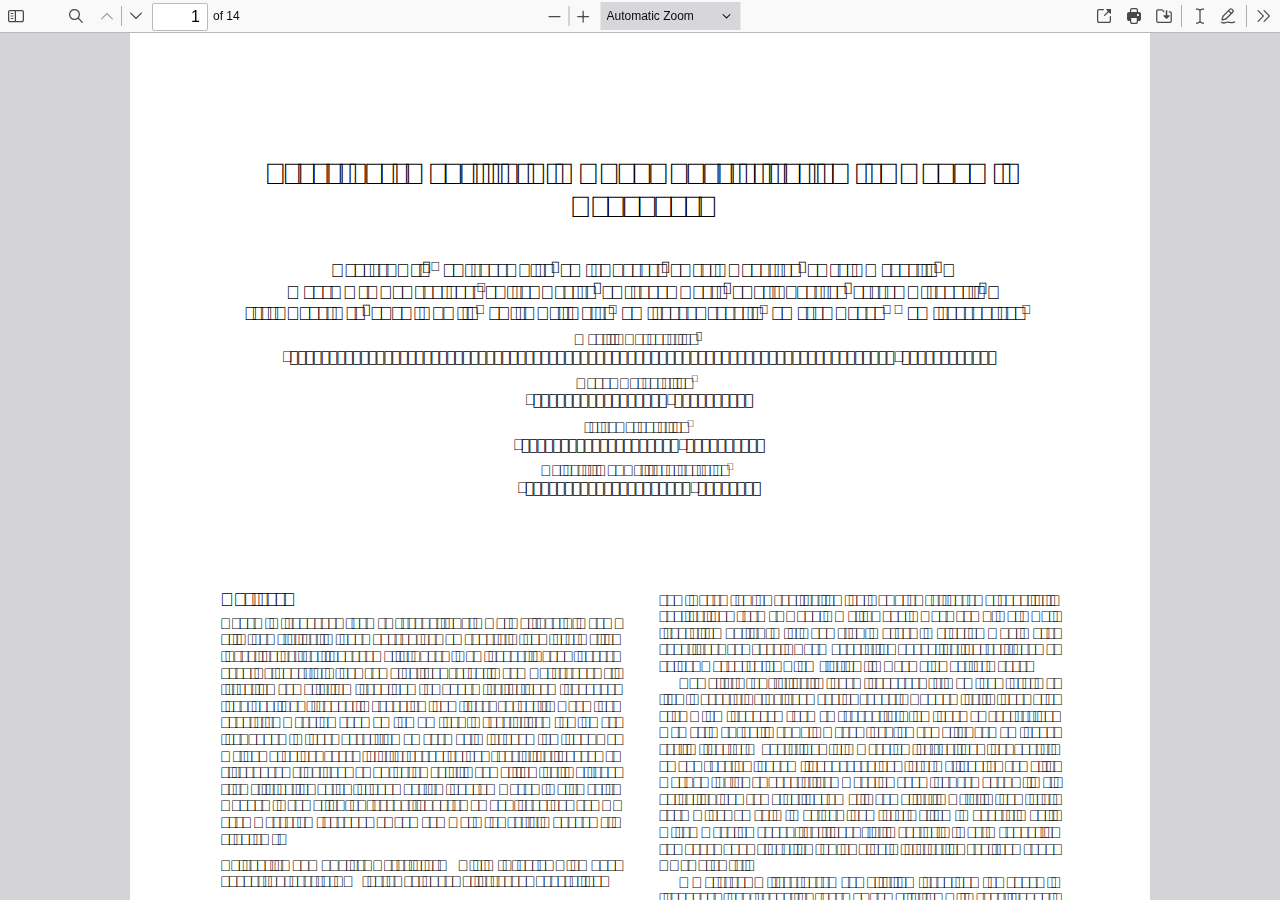
<file: js/pdfjs-3.5.141/web/viewer.html>
<!DOCTYPE html>
<!--
Copyright 2012 Mozilla Foundation

Licensed under the Apache License, Version 2.0 (the "License");
you may not use this file except in compliance with the License.
You may obtain a copy of the License at

    http://www.apache.org/licenses/LICENSE-2.0

Unless required by applicable law or agreed to in writing, software
distributed under the License is distributed on an "AS IS" BASIS,
WITHOUT WARRANTIES OR CONDITIONS OF ANY KIND, either express or implied.
See the License for the specific language governing permissions and
limitations under the License.

Adobe CMap resources are covered by their own copyright but the same license:

    Copyright 1990-2015 Adobe Systems Incorporated.

See https://github.com/adobe-type-tools/cmap-resources
-->
<html dir="ltr" mozdisallowselectionprint>
  <head>
    <meta charset="utf-8">
    <meta name="viewport" content="width=device-width, initial-scale=1, maximum-scale=1">
    <meta name="google" content="notranslate">
    <title>PDF.js viewer</title>

<!-- This snippet is used in production (included from viewer.html) -->
<link rel="resource" type="application/l10n" href="locale/locale.properties">
<script src="../build/pdf.js"></script>

    <link rel="stylesheet" href="viewer.css">

  <script src="viewer.js"></script>
  </head>

  <body tabindex="1">
    <div id="outerContainer">

      <div id="sidebarContainer">
        <div id="toolbarSidebar">
          <div id="toolbarSidebarLeft">
            <div id="sidebarViewButtons" class="splitToolbarButton toggled" role="radiogroup">
              <button id="viewThumbnail" class="toolbarButton toggled" title="Show Thumbnails" tabindex="2" data-l10n-id="thumbs" role="radio" aria-checked="true" aria-controls="thumbnailView">
                 <span data-l10n-id="thumbs_label">Thumbnails</span>
              </button>
              <button id="viewOutline" class="toolbarButton" title="Show Document Outline (double-click to expand/collapse all items)" tabindex="3" data-l10n-id="document_outline" role="radio" aria-checked="false" aria-controls="outlineView">
                 <span data-l10n-id="document_outline_label">Document Outline</span>
              </button>
              <button id="viewAttachments" class="toolbarButton" title="Show Attachments" tabindex="4" data-l10n-id="attachments" role="radio" aria-checked="false" aria-controls="attachmentsView">
                 <span data-l10n-id="attachments_label">Attachments</span>
              </button>
              <button id="viewLayers" class="toolbarButton" title="Show Layers (double-click to reset all layers to the default state)" tabindex="5" data-l10n-id="layers" role="radio" aria-checked="false" aria-controls="layersView">
                 <span data-l10n-id="layers_label">Layers</span>
              </button>
            </div>
          </div>

          <div id="toolbarSidebarRight">
            <div id="outlineOptionsContainer" class="hidden">
              <div class="verticalToolbarSeparator"></div>

              <button id="currentOutlineItem" class="toolbarButton" disabled="disabled" title="Find Current Outline Item" tabindex="6" data-l10n-id="current_outline_item">
                <span data-l10n-id="current_outline_item_label">Current Outline Item</span>
              </button>
            </div>
          </div>
        </div>
        <div id="sidebarContent">
          <div id="thumbnailView">
          </div>
          <div id="outlineView" class="hidden">
          </div>
          <div id="attachmentsView" class="hidden">
          </div>
          <div id="layersView" class="hidden">
          </div>
        </div>
        <div id="sidebarResizer"></div>
      </div>  <!-- sidebarContainer -->

      <div id="mainContainer">
        <div class="findbar hidden doorHanger" id="findbar">
          <div id="findbarInputContainer">
            <input id="findInput" class="toolbarField" title="Find" placeholder="Find in document…" tabindex="91" data-l10n-id="find_input" aria-invalid="false">
            <div class="splitToolbarButton">
              <button id="findPrevious" class="toolbarButton" title="Find the previous occurrence of the phrase" tabindex="92" data-l10n-id="find_previous">
                <span data-l10n-id="find_previous_label">Previous</span>
              </button>
              <div class="splitToolbarButtonSeparator"></div>
              <button id="findNext" class="toolbarButton" title="Find the next occurrence of the phrase" tabindex="93" data-l10n-id="find_next">
                <span data-l10n-id="find_next_label">Next</span>
              </button>
            </div>
          </div>

          <div id="findbarOptionsOneContainer">
            <input type="checkbox" id="findHighlightAll" class="toolbarField" tabindex="94">
            <label for="findHighlightAll" class="toolbarLabel" data-l10n-id="find_highlight">Highlight All</label>
            <input type="checkbox" id="findMatchCase" class="toolbarField" tabindex="95">
            <label for="findMatchCase" class="toolbarLabel" data-l10n-id="find_match_case_label">Match Case</label>
          </div>
          <div id="findbarOptionsTwoContainer">
            <input type="checkbox" id="findMatchDiacritics" class="toolbarField" tabindex="96">
            <label for="findMatchDiacritics" class="toolbarLabel" data-l10n-id="find_match_diacritics_label">Match Diacritics</label>
            <input type="checkbox" id="findEntireWord" class="toolbarField" tabindex="97">
            <label for="findEntireWord" class="toolbarLabel" data-l10n-id="find_entire_word_label">Whole Words</label>
          </div>

          <div id="findbarMessageContainer" aria-live="polite">
            <span id="findResultsCount" class="toolbarLabel"></span>
            <span id="findMsg" class="toolbarLabel"></span>
          </div>
        </div>  <!-- findbar -->

        <div class="editorParamsToolbar hidden doorHangerRight" id="editorFreeTextParamsToolbar">
          <div class="editorParamsToolbarContainer">
            <div class="editorParamsSetter">
              <label for="editorFreeTextColor" class="editorParamsLabel" data-l10n-id="editor_free_text_color">Color</label>
              <input type="color" id="editorFreeTextColor" class="editorParamsColor" tabindex="100">
            </div>
            <div class="editorParamsSetter">
              <label for="editorFreeTextFontSize" class="editorParamsLabel" data-l10n-id="editor_free_text_size">Size</label>
              <input type="range" id="editorFreeTextFontSize" class="editorParamsSlider" value="10" min="5" max="100" step="1" tabindex="101">
            </div>
          </div>
        </div>

        <div class="editorParamsToolbar hidden doorHangerRight" id="editorInkParamsToolbar">
          <div class="editorParamsToolbarContainer">
            <div class="editorParamsSetter">
              <label for="editorInkColor" class="editorParamsLabel" data-l10n-id="editor_ink_color">Color</label>
              <input type="color" id="editorInkColor" class="editorParamsColor" tabindex="102">
            </div>
            <div class="editorParamsSetter">
              <label for="editorInkThickness" class="editorParamsLabel" data-l10n-id="editor_ink_thickness">Thickness</label>
              <input type="range" id="editorInkThickness" class="editorParamsSlider" value="1" min="1" max="20" step="1" tabindex="103">
            </div>
            <div class="editorParamsSetter">
              <label for="editorInkOpacity" class="editorParamsLabel" data-l10n-id="editor_ink_opacity">Opacity</label>
              <input type="range" id="editorInkOpacity" class="editorParamsSlider" value="100" min="1" max="100" step="1" tabindex="104">
            </div>
          </div>
        </div>

        <div id="secondaryToolbar" class="secondaryToolbar hidden doorHangerRight">
          <div id="secondaryToolbarButtonContainer">
            <button id="secondaryOpenFile" class="secondaryToolbarButton visibleLargeView" title="Open File" tabindex="51" data-l10n-id="open_file">
              <span data-l10n-id="open_file_label">Open</span>
            </button>

            <button id="secondaryPrint" class="secondaryToolbarButton visibleMediumView" title="Print" tabindex="52" data-l10n-id="print">
              <span data-l10n-id="print_label">Print</span>
            </button>

            <button id="secondaryDownload" class="secondaryToolbarButton visibleMediumView" title="Save" tabindex="53" data-l10n-id="save">
              <span data-l10n-id="save_label">Save</span>
            </button>

            <div class="horizontalToolbarSeparator visibleLargeView"></div>

            <button id="presentationMode" class="secondaryToolbarButton" title="Switch to Presentation Mode" tabindex="54" data-l10n-id="presentation_mode">
              <span data-l10n-id="presentation_mode_label">Presentation Mode</span>
            </button>

            <a href="#" id="viewBookmark" class="secondaryToolbarButton" title="Current Page (View URL from Current Page)" tabindex="55" data-l10n-id="bookmark1">
              <span data-l10n-id="bookmark1_label">Current Page</span>
            </a>

            <div id="viewBookmarkSeparator" class="horizontalToolbarSeparator"></div>

            <button id="firstPage" class="secondaryToolbarButton" title="Go to First Page" tabindex="56" data-l10n-id="first_page">
              <span data-l10n-id="first_page_label">Go to First Page</span>
            </button>
            <button id="lastPage" class="secondaryToolbarButton" title="Go to Last Page" tabindex="57" data-l10n-id="last_page">
              <span data-l10n-id="last_page_label">Go to Last Page</span>
            </button>

            <div class="horizontalToolbarSeparator"></div>

            <button id="pageRotateCw" class="secondaryToolbarButton" title="Rotate Clockwise" tabindex="58" data-l10n-id="page_rotate_cw">
              <span data-l10n-id="page_rotate_cw_label">Rotate Clockwise</span>
            </button>
            <button id="pageRotateCcw" class="secondaryToolbarButton" title="Rotate Counterclockwise" tabindex="59" data-l10n-id="page_rotate_ccw">
              <span data-l10n-id="page_rotate_ccw_label">Rotate Counterclockwise</span>
            </button>

            <div class="horizontalToolbarSeparator"></div>

            <div id="cursorToolButtons" role="radiogroup">
              <button id="cursorSelectTool" class="secondaryToolbarButton toggled" title="Enable Text Selection Tool" tabindex="60" data-l10n-id="cursor_text_select_tool" role="radio" aria-checked="true">
                <span data-l10n-id="cursor_text_select_tool_label">Text Selection Tool</span>
              </button>
              <button id="cursorHandTool" class="secondaryToolbarButton" title="Enable Hand Tool" tabindex="61" data-l10n-id="cursor_hand_tool" role="radio" aria-checked="false">
                <span data-l10n-id="cursor_hand_tool_label">Hand Tool</span>
              </button>
            </div>

            <div class="horizontalToolbarSeparator"></div>

            <div id="scrollModeButtons" role="radiogroup">
              <button id="scrollPage" class="secondaryToolbarButton" title="Use Page Scrolling" tabindex="62" data-l10n-id="scroll_page" role="radio" aria-checked="false">
                <span data-l10n-id="scroll_page_label">Page Scrolling</span>
              </button>
              <button id="scrollVertical" class="secondaryToolbarButton toggled" title="Use Vertical Scrolling" tabindex="63" data-l10n-id="scroll_vertical" role="radio" aria-checked="true">
                <span data-l10n-id="scroll_vertical_label" >Vertical Scrolling</span>
              </button>
              <button id="scrollHorizontal" class="secondaryToolbarButton" title="Use Horizontal Scrolling" tabindex="64" data-l10n-id="scroll_horizontal" role="radio" aria-checked="false">
                <span data-l10n-id="scroll_horizontal_label">Horizontal Scrolling</span>
              </button>
              <button id="scrollWrapped" class="secondaryToolbarButton" title="Use Wrapped Scrolling" tabindex="65" data-l10n-id="scroll_wrapped" role="radio" aria-checked="false">
                <span data-l10n-id="scroll_wrapped_label">Wrapped Scrolling</span>
              </button>
            </div>

            <div class="horizontalToolbarSeparator"></div>

            <div id="spreadModeButtons" role="radiogroup">
              <button id="spreadNone" class="secondaryToolbarButton toggled" title="Do not join page spreads" tabindex="66" data-l10n-id="spread_none" role="radio" aria-checked="true">
                <span data-l10n-id="spread_none_label">No Spreads</span>
              </button>
              <button id="spreadOdd" class="secondaryToolbarButton" title="Join page spreads starting with odd-numbered pages" tabindex="67" data-l10n-id="spread_odd" role="radio" aria-checked="false">
                <span data-l10n-id="spread_odd_label">Odd Spreads</span>
              </button>
              <button id="spreadEven" class="secondaryToolbarButton" title="Join page spreads starting with even-numbered pages" tabindex="68" data-l10n-id="spread_even" role="radio" aria-checked="false">
                <span data-l10n-id="spread_even_label">Even Spreads</span>
              </button>
            </div>

            <div class="horizontalToolbarSeparator"></div>

            <button id="documentProperties" class="secondaryToolbarButton" title="Document Properties…" tabindex="69" data-l10n-id="document_properties" aria-controls="documentPropertiesDialog">
              <span data-l10n-id="document_properties_label">Document Properties…</span>
            </button>
          </div>
        </div>  <!-- secondaryToolbar -->

        <div class="toolbar">
          <div id="toolbarContainer">
            <div id="toolbarViewer">
              <div id="toolbarViewerLeft">
                <button id="sidebarToggle" class="toolbarButton" title="Toggle Sidebar" tabindex="11" data-l10n-id="toggle_sidebar" aria-expanded="false" aria-controls="sidebarContainer">
                  <span data-l10n-id="toggle_sidebar_label">Toggle Sidebar</span>
                </button>
                <div class="toolbarButtonSpacer"></div>
                <button id="viewFind" class="toolbarButton" title="Find in Document" tabindex="12" data-l10n-id="findbar" aria-expanded="false" aria-controls="findbar">
                  <span data-l10n-id="findbar_label">Find</span>
                </button>
                <div class="splitToolbarButton hiddenSmallView">
                  <button class="toolbarButton" title="Previous Page" id="previous" tabindex="13" data-l10n-id="previous">
                    <span data-l10n-id="previous_label">Previous</span>
                  </button>
                  <div class="splitToolbarButtonSeparator"></div>
                  <button class="toolbarButton" title="Next Page" id="next" tabindex="14" data-l10n-id="next">
                    <span data-l10n-id="next_label">Next</span>
                  </button>
                </div>
                <input type="number" id="pageNumber" class="toolbarField" title="Page" value="1" min="1" tabindex="15" data-l10n-id="page" autocomplete="off">
                <span id="numPages" class="toolbarLabel"></span>
              </div>
              <div id="toolbarViewerRight">
                <button id="openFile" class="toolbarButton hiddenLargeView" title="Open File" tabindex="31" data-l10n-id="open_file">
                  <span data-l10n-id="open_file_label">Open</span>
                </button>

                <button id="print" class="toolbarButton hiddenMediumView" title="Print" tabindex="32" data-l10n-id="print">
                  <span data-l10n-id="print_label">Print</span>
                </button>

                <button id="download" class="toolbarButton hiddenMediumView" title="Save" tabindex="33" data-l10n-id="save">
                  <span data-l10n-id="save_label">Save</span>
                </button>

                <div class="verticalToolbarSeparator hiddenMediumView"></div>

                <div id="editorModeButtons" class="splitToolbarButton toggled" role="radiogroup">
                  <button id="editorFreeText" class="toolbarButton" disabled="disabled" title="Text" role="radio" aria-checked="false" tabindex="34" data-l10n-id="editor_free_text2">
                    <span data-l10n-id="editor_free_text2_label">Text</span>
                  </button>
                  <button id="editorInk" class="toolbarButton" disabled="disabled" title="Draw" role="radio" aria-checked="false" tabindex="35" data-l10n-id="editor_ink2">
                    <span data-l10n-id="editor_ink2_label">Draw</span>
                  </button>
                </div>

                <div id="editorModeSeparator" class="verticalToolbarSeparator"></div>

                <button id="secondaryToolbarToggle" class="toolbarButton" title="Tools" tabindex="48" data-l10n-id="tools" aria-expanded="false" aria-controls="secondaryToolbar">
                  <span data-l10n-id="tools_label">Tools</span>
                </button>
              </div>
              <div id="toolbarViewerMiddle">
                <div class="splitToolbarButton">
                  <button id="zoomOut" class="toolbarButton" title="Zoom Out" tabindex="21" data-l10n-id="zoom_out">
                    <span data-l10n-id="zoom_out_label">Zoom Out</span>
                  </button>
                  <div class="splitToolbarButtonSeparator"></div>
                  <button id="zoomIn" class="toolbarButton" title="Zoom In" tabindex="22" data-l10n-id="zoom_in">
                    <span data-l10n-id="zoom_in_label">Zoom In</span>
                   </button>
                </div>
                <span id="scaleSelectContainer" class="dropdownToolbarButton">
                  <select id="scaleSelect" title="Zoom" tabindex="23" data-l10n-id="zoom">
                    <option id="pageAutoOption" title="" value="auto" selected="selected" data-l10n-id="page_scale_auto">Automatic Zoom</option>
                    <option id="pageActualOption" title="" value="page-actual" data-l10n-id="page_scale_actual">Actual Size</option>
                    <option id="pageFitOption" title="" value="page-fit" data-l10n-id="page_scale_fit">Page Fit</option>
                    <option id="pageWidthOption" title="" value="page-width" data-l10n-id="page_scale_width">Page Width</option>
                    <option id="customScaleOption" title="" value="custom" disabled="disabled" hidden="true"></option>
                    <option title="" value="0.5" data-l10n-id="page_scale_percent" data-l10n-args='{ "scale": 50 }'>50%</option>
                    <option title="" value="0.75" data-l10n-id="page_scale_percent" data-l10n-args='{ "scale": 75 }'>75%</option>
                    <option title="" value="1" data-l10n-id="page_scale_percent" data-l10n-args='{ "scale": 100 }'>100%</option>
                    <option title="" value="1.25" data-l10n-id="page_scale_percent" data-l10n-args='{ "scale": 125 }'>125%</option>
                    <option title="" value="1.5" data-l10n-id="page_scale_percent" data-l10n-args='{ "scale": 150 }'>150%</option>
                    <option title="" value="2" data-l10n-id="page_scale_percent" data-l10n-args='{ "scale": 200 }'>200%</option>
                    <option title="" value="3" data-l10n-id="page_scale_percent" data-l10n-args='{ "scale": 300 }'>300%</option>
                    <option title="" value="4" data-l10n-id="page_scale_percent" data-l10n-args='{ "scale": 400 }'>400%</option>
                  </select>
                </span>
              </div>
            </div>
            <div id="loadingBar">
              <div class="progress">
                <div class="glimmer">
                </div>
              </div>
            </div>
          </div>
        </div>

        <div id="viewerContainer" tabindex="0">
          <div id="viewer" class="pdfViewer"></div>
        </div>
      </div> <!-- mainContainer -->

      <div id="dialogContainer">
        <dialog id="passwordDialog">
          <div class="row">
            <label for="password" id="passwordText" data-l10n-id="password_label">Enter the password to open this PDF file:</label>
          </div>
          <div class="row">
            <input type="password" id="password" class="toolbarField">
          </div>
          <div class="buttonRow">
            <button id="passwordCancel" class="dialogButton"><span data-l10n-id="password_cancel">Cancel</span></button>
            <button id="passwordSubmit" class="dialogButton"><span data-l10n-id="password_ok">OK</span></button>
          </div>
        </dialog>
        <dialog id="documentPropertiesDialog">
          <div class="row">
            <span id="fileNameLabel" data-l10n-id="document_properties_file_name">File name:</span>
            <p id="fileNameField" aria-labelledby="fileNameLabel">-</p>
          </div>
          <div class="row">
            <span id="fileSizeLabel" data-l10n-id="document_properties_file_size">File size:</span>
            <p id="fileSizeField" aria-labelledby="fileSizeLabel">-</p>
          </div>
          <div class="separator"></div>
          <div class="row">
            <span id="titleLabel" data-l10n-id="document_properties_title">Title:</span>
            <p id="titleField" aria-labelledby="titleLabel">-</p>
          </div>
          <div class="row">
            <span id="authorLabel" data-l10n-id="document_properties_author">Author:</span>
            <p id="authorField" aria-labelledby="authorLabel">-</p>
          </div>
          <div class="row">
            <span id="subjectLabel" data-l10n-id="document_properties_subject">Subject:</span>
            <p id="subjectField" aria-labelledby="subjectLabel">-</p>
          </div>
          <div class="row">
            <span id="keywordsLabel" data-l10n-id="document_properties_keywords">Keywords:</span>
            <p id="keywordsField" aria-labelledby="keywordsLabel">-</p>
          </div>
          <div class="row">
            <span id="creationDateLabel" data-l10n-id="document_properties_creation_date">Creation Date:</span>
            <p id="creationDateField" aria-labelledby="creationDateLabel">-</p>
          </div>
          <div class="row">
            <span id="modificationDateLabel" data-l10n-id="document_properties_modification_date">Modification Date:</span>
            <p id="modificationDateField" aria-labelledby="modificationDateLabel">-</p>
          </div>
          <div class="row">
            <span id="creatorLabel" data-l10n-id="document_properties_creator">Creator:</span>
            <p id="creatorField" aria-labelledby="creatorLabel">-</p>
          </div>
          <div class="separator"></div>
          <div class="row">
            <span id="producerLabel" data-l10n-id="document_properties_producer">PDF Producer:</span>
            <p id="producerField" aria-labelledby="producerLabel">-</p>
          </div>
          <div class="row">
            <span id="versionLabel" data-l10n-id="document_properties_version">PDF Version:</span>
            <p id="versionField" aria-labelledby="versionLabel">-</p>
          </div>
          <div class="row">
            <span id="pageCountLabel" data-l10n-id="document_properties_page_count">Page Count:</span>
            <p id="pageCountField" aria-labelledby="pageCountLabel">-</p>
          </div>
          <div class="row">
            <span id="pageSizeLabel" data-l10n-id="document_properties_page_size">Page Size:</span>
            <p id="pageSizeField" aria-labelledby="pageSizeLabel">-</p>
          </div>
          <div class="separator"></div>
          <div class="row">
            <span id="linearizedLabel" data-l10n-id="document_properties_linearized">Fast Web View:</span>
            <p id="linearizedField" aria-labelledby="linearizedLabel">-</p>
          </div>
          <div class="buttonRow">
            <button id="documentPropertiesClose" class="dialogButton"><span data-l10n-id="document_properties_close">Close</span></button>
          </div>
        </dialog>
        <dialog id="printServiceDialog" style="min-width: 200px;">
          <div class="row">
            <span data-l10n-id="print_progress_message">Preparing document for printing…</span>
          </div>
          <div class="row">
            <progress value="0" max="100"></progress>
            <span data-l10n-id="print_progress_percent" data-l10n-args='{ "progress": 0 }' class="relative-progress">0%</span>
          </div>
          <div class="buttonRow">
            <button id="printCancel" class="dialogButton"><span data-l10n-id="print_progress_close">Cancel</span></button>
          </div>
        </dialog>
      </div>  <!-- dialogContainer -->

    </div> <!-- outerContainer -->
    <div id="printContainer"></div>

    <input type="file" id="fileInput" class="hidden">
  </body>
</html>
</file>
<file: js/pdfjs-3.5.141/web/viewer.css>
/* Copyright 2014 Mozilla Foundation
 *
 * Licensed under the Apache License, Version 2.0 (the "License");
 * you may not use this file except in compliance with the License.
 * You may obtain a copy of the License at
 *
 *     http://www.apache.org/licenses/LICENSE-2.0
 *
 * Unless required by applicable law or agreed to in writing, software
 * distributed under the License is distributed on an "AS IS" BASIS,
 * WITHOUT WARRANTIES OR CONDITIONS OF ANY KIND, either express or implied.
 * See the License for the specific language governing permissions and
 * limitations under the License.
 */

:root {
  --highlight-bg-color: rgba(180, 0, 170, 1);
  --highlight-selected-bg-color: rgba(0, 100, 0, 1);
}

@media screen and (forced-colors: active) {
  :root {
    --highlight-bg-color: Highlight;
    --highlight-selected-bg-color: ButtonText;
  }
}

.textLayer {
  position: absolute;
  text-align: initial;
  inset: 0;
  overflow: hidden;
  opacity: 0.25;
  line-height: 1;
  -webkit-text-size-adjust: none;
     -moz-text-size-adjust: none;
          text-size-adjust: none;
  forced-color-adjust: none;
  transform-origin: 0 0;
  z-index: 2;
}

.textLayer span,
.textLayer br {
  color: transparent;
  position: absolute;
  white-space: pre;
  cursor: text;
  transform-origin: 0% 0%;
}

/* Only necessary in Google Chrome, see issue 14205, and most unfortunately
 * the problem doesn't show up in "text" reference tests. */
.textLayer span.markedContent {
  top: 0;
  height: 0;
}

.textLayer .highlight {
  margin: -1px;
  padding: 1px;
  background-color: var(--highlight-bg-color);
  border-radius: 4px;
}

.textLayer .highlight.appended {
  position: initial;
}

.textLayer .highlight.begin {
  border-radius: 4px 0 0 4px;
}

.textLayer .highlight.end {
  border-radius: 0 4px 4px 0;
}

.textLayer .highlight.middle {
  border-radius: 0;
}

.textLayer .highlight.selected {
  background-color: var(--highlight-selected-bg-color);
}

.textLayer ::-moz-selection {
  background: blue;
  background: AccentColor;
}

.textLayer ::selection {
  background: blue;
  background: AccentColor;
}

/* Avoids https://github.com/mozilla/pdf.js/issues/13840 in Chrome */
.textLayer br::-moz-selection {
  background: transparent;
}
.textLayer br::selection {
  background: transparent;
}

.textLayer .endOfContent {
  display: block;
  position: absolute;
  inset: 100% 0 0;
  z-index: -1;
  cursor: default;
  -webkit-user-select: none;
     -moz-user-select: none;
          user-select: none;
}

.textLayer .endOfContent.active {
  top: 0;
}


:root {
  --annotation-unfocused-field-background: url("data:image/svg+xml;charset=UTF-8,<svg width='1px' height='1px' xmlns='http://www.w3.org/2000/svg'><rect width='100%' height='100%' style='fill:rgba(0, 54, 255, 0.13);'/></svg>");
  --input-focus-border-color: Highlight;
  --input-focus-outline: 1px solid Canvas;
  --input-unfocused-border-color: transparent;
  --input-disabled-border-color: transparent;
  --input-hover-border-color: black;
  --link-outline: none;
}

@media screen and (forced-colors: active) {
  :root {
    --input-focus-border-color: CanvasText;
    --input-unfocused-border-color: ActiveText;
    --input-disabled-border-color: GrayText;
    --input-hover-border-color: Highlight;
    --link-outline: 1.5px solid LinkText;
  }
  .annotationLayer .textWidgetAnnotation input:required,
  .annotationLayer .textWidgetAnnotation textarea:required,
  .annotationLayer .choiceWidgetAnnotation select:required,
  .annotationLayer .buttonWidgetAnnotation.checkBox input:required,
  .annotationLayer .buttonWidgetAnnotation.radioButton input:required {
    outline: 1.5px solid selectedItem;
  }

  .annotationLayer .linkAnnotation:hover {
    -webkit-backdrop-filter: invert(100%);
            backdrop-filter: invert(100%);
  }
}

.annotationLayer {
  position: absolute;
  top: 0;
  left: 0;
  pointer-events: none;
  transform-origin: 0 0;
  z-index: 3;
}

.annotationLayer[data-main-rotation="90"] .norotate {
  transform: rotate(270deg) translateX(-100%);
}
.annotationLayer[data-main-rotation="180"] .norotate {
  transform: rotate(180deg) translate(-100%, -100%);
}
.annotationLayer[data-main-rotation="270"] .norotate {
  transform: rotate(90deg) translateY(-100%);
}

.annotationLayer canvas {
  position: absolute;
  width: 100%;
  height: 100%;
}

.annotationLayer section {
  position: absolute;
  text-align: initial;
  pointer-events: auto;
  box-sizing: border-box;
  transform-origin: 0 0;
}

.annotationLayer .linkAnnotation {
  outline: var(--link-outline);
}

.annotationLayer .linkAnnotation > a,
.annotationLayer .buttonWidgetAnnotation.pushButton > a {
  position: absolute;
  font-size: 1em;
  top: 0;
  left: 0;
  width: 100%;
  height: 100%;
}

.annotationLayer .linkAnnotation > a:hover,
.annotationLayer .buttonWidgetAnnotation.pushButton > a:hover {
  opacity: 0.2;
  background: rgba(255, 255, 0, 1);
  box-shadow: 0 2px 10px rgba(255, 255, 0, 1);
}

.annotationLayer .textAnnotation img {
  position: absolute;
  cursor: pointer;
  width: 100%;
  height: 100%;
  top: 0;
  left: 0;
}

.annotationLayer .textWidgetAnnotation input,
.annotationLayer .textWidgetAnnotation textarea,
.annotationLayer .choiceWidgetAnnotation select,
.annotationLayer .buttonWidgetAnnotation.checkBox input,
.annotationLayer .buttonWidgetAnnotation.radioButton input {
  background-image: var(--annotation-unfocused-field-background);
  border: 2px solid var(--input-unfocused-border-color);
  box-sizing: border-box;
  font: calc(9px * var(--scale-factor)) sans-serif;
  height: 100%;
  margin: 0;
  vertical-align: top;
  width: 100%;
}

.annotationLayer .textWidgetAnnotation input:required,
.annotationLayer .textWidgetAnnotation textarea:required,
.annotationLayer .choiceWidgetAnnotation select:required,
.annotationLayer .buttonWidgetAnnotation.checkBox input:required,
.annotationLayer .buttonWidgetAnnotation.radioButton input:required {
  outline: 1.5px solid red;
}

.annotationLayer .choiceWidgetAnnotation select option {
  padding: 0;
}

.annotationLayer .buttonWidgetAnnotation.radioButton input {
  border-radius: 50%;
}

.annotationLayer .textWidgetAnnotation textarea {
  resize: none;
}

.annotationLayer .textWidgetAnnotation input[disabled],
.annotationLayer .textWidgetAnnotation textarea[disabled],
.annotationLayer .choiceWidgetAnnotation select[disabled],
.annotationLayer .buttonWidgetAnnotation.checkBox input[disabled],
.annotationLayer .buttonWidgetAnnotation.radioButton input[disabled] {
  background: none;
  border: 2px solid var(--input-disabled-border-color);
  cursor: not-allowed;
}

.annotationLayer .textWidgetAnnotation input:hover,
.annotationLayer .textWidgetAnnotation textarea:hover,
.annotationLayer .choiceWidgetAnnotation select:hover,
.annotationLayer .buttonWidgetAnnotation.checkBox input:hover,
.annotationLayer .buttonWidgetAnnotation.radioButton input:hover {
  border: 2px solid var(--input-hover-border-color);
}
.annotationLayer .textWidgetAnnotation input:hover,
.annotationLayer .textWidgetAnnotation textarea:hover,
.annotationLayer .choiceWidgetAnnotation select:hover,
.annotationLayer .buttonWidgetAnnotation.checkBox input:hover {
  border-radius: 2px;
}

.annotationLayer .textWidgetAnnotation input:focus,
.annotationLayer .textWidgetAnnotation textarea:focus,
.annotationLayer .choiceWidgetAnnotation select:focus {
  background: none;
  border: 2px solid var(--input-focus-border-color);
  border-radius: 2px;
  outline: var(--input-focus-outline);
}

.annotationLayer .buttonWidgetAnnotation.checkBox :focus,
.annotationLayer .buttonWidgetAnnotation.radioButton :focus {
  background-image: none;
  background-color: transparent;
}

.annotationLayer .buttonWidgetAnnotation.checkBox :focus {
  border: 2px solid var(--input-focus-border-color);
  border-radius: 2px;
  outline: var(--input-focus-outline);
}

.annotationLayer .buttonWidgetAnnotation.radioButton :focus {
  border: 2px solid var(--input-focus-border-color);
  outline: var(--input-focus-outline);
}

.annotationLayer .buttonWidgetAnnotation.checkBox input:checked:before,
.annotationLayer .buttonWidgetAnnotation.checkBox input:checked:after,
.annotationLayer .buttonWidgetAnnotation.radioButton input:checked:before {
  background-color: CanvasText;
  content: "";
  display: block;
  position: absolute;
}

.annotationLayer .buttonWidgetAnnotation.checkBox input:checked:before,
.annotationLayer .buttonWidgetAnnotation.checkBox input:checked:after {
  height: 80%;
  left: 45%;
  width: 1px;
}

.annotationLayer .buttonWidgetAnnotation.checkBox input:checked:before {
  transform: rotate(45deg);
}

.annotationLayer .buttonWidgetAnnotation.checkBox input:checked:after {
  transform: rotate(-45deg);
}

.annotationLayer .buttonWidgetAnnotation.radioButton input:checked:before {
  border-radius: 50%;
  height: 50%;
  left: 30%;
  top: 20%;
  width: 50%;
}

.annotationLayer .textWidgetAnnotation input.comb {
  font-family: monospace;
  padding-left: 2px;
  padding-right: 0;
}

.annotationLayer .textWidgetAnnotation input.comb:focus {
  /*
   * Letter spacing is placed on the right side of each character. Hence, the
   * letter spacing of the last character may be placed outside the visible
   * area, causing horizontal scrolling. We avoid this by extending the width
   * when the element has focus and revert this when it loses focus.
   */
  width: 103%;
}

.annotationLayer .buttonWidgetAnnotation.checkBox input,
.annotationLayer .buttonWidgetAnnotation.radioButton input {
  -webkit-appearance: none;
     -moz-appearance: none;
          appearance: none;
}

.annotationLayer .popupTriggerArea {
  height: 100%;
  width: 100%;
}

.annotationLayer .fileAttachmentAnnotation .popupTriggerArea {
  position: absolute;
}

.annotationLayer .popupWrapper {
  position: absolute;
  font-size: calc(9px * var(--scale-factor));
  width: 100%;
  min-width: calc(180px * var(--scale-factor));
  pointer-events: none;
}

.annotationLayer .popup {
  position: absolute;
  max-width: calc(180px * var(--scale-factor));
  background-color: rgba(255, 255, 153, 1);
  box-shadow: 0 calc(2px * var(--scale-factor)) calc(5px * var(--scale-factor))
    rgba(136, 136, 136, 1);
  border-radius: calc(2px * var(--scale-factor));
  padding: calc(6px * var(--scale-factor));
  margin-left: calc(5px * var(--scale-factor));
  cursor: pointer;
  font: message-box;
  white-space: normal;
  word-wrap: break-word;
  pointer-events: auto;
}

.annotationLayer .popup > * {
  font-size: calc(9px * var(--scale-factor));
}

.annotationLayer .popup h1 {
  display: inline-block;
}

.annotationLayer .popupDate {
  display: inline-block;
  margin-left: calc(5px * var(--scale-factor));
}

.annotationLayer .popupContent {
  border-top: 1px solid rgba(51, 51, 51, 1);
  margin-top: calc(2px * var(--scale-factor));
  padding-top: calc(2px * var(--scale-factor));
}

.annotationLayer .richText > * {
  white-space: pre-wrap;
  font-size: calc(9px * var(--scale-factor));
}

.annotationLayer .highlightAnnotation,
.annotationLayer .underlineAnnotation,
.annotationLayer .squigglyAnnotation,
.annotationLayer .strikeoutAnnotation,
.annotationLayer .freeTextAnnotation,
.annotationLayer .lineAnnotation svg line,
.annotationLayer .squareAnnotation svg rect,
.annotationLayer .circleAnnotation svg ellipse,
.annotationLayer .polylineAnnotation svg polyline,
.annotationLayer .polygonAnnotation svg polygon,
.annotationLayer .caretAnnotation,
.annotationLayer .inkAnnotation svg polyline,
.annotationLayer .stampAnnotation,
.annotationLayer .fileAttachmentAnnotation {
  cursor: pointer;
}

.annotationLayer section svg {
  position: absolute;
  width: 100%;
  height: 100%;
  top: 0;
  left: 0;
}

.annotationLayer .annotationTextContent {
  position: absolute;
  width: 100%;
  height: 100%;
  opacity: 0;
  color: transparent;
  -webkit-user-select: none;
     -moz-user-select: none;
          user-select: none;
  pointer-events: none;
}

.annotationLayer .annotationTextContent span {
  width: 100%;
  display: inline-block;
}


:root {
  --xfa-unfocused-field-background: url("data:image/svg+xml;charset=UTF-8,<svg width='1px' height='1px' xmlns='http://www.w3.org/2000/svg'><rect width='100%' height='100%' style='fill:rgba(0, 54, 255, 0.13);'/></svg>");
  --xfa-focus-outline: auto;
}

@media screen and (forced-colors: active) {
  :root {
    --xfa-focus-outline: 2px solid CanvasText;
  }
  .xfaLayer *:required {
    outline: 1.5px solid selectedItem;
  }
}

.xfaLayer {
  background-color: transparent;
}

.xfaLayer .highlight {
  margin: -1px;
  padding: 1px;
  background-color: rgba(239, 203, 237, 1);
  border-radius: 4px;
}

.xfaLayer .highlight.appended {
  position: initial;
}

.xfaLayer .highlight.begin {
  border-radius: 4px 0 0 4px;
}

.xfaLayer .highlight.end {
  border-radius: 0 4px 4px 0;
}

.xfaLayer .highlight.middle {
  border-radius: 0;
}

.xfaLayer .highlight.selected {
  background-color: rgba(203, 223, 203, 1);
}

.xfaPage {
  overflow: hidden;
  position: relative;
}

.xfaContentarea {
  position: absolute;
}

.xfaPrintOnly {
  display: none;
}

.xfaLayer {
  position: absolute;
  text-align: initial;
  top: 0;
  left: 0;
  transform-origin: 0 0;
  line-height: 1.2;
}

.xfaLayer * {
  color: inherit;
  font: inherit;
  font-style: inherit;
  font-weight: inherit;
  font-kerning: inherit;
  letter-spacing: -0.01px;
  text-align: inherit;
  text-decoration: inherit;
  box-sizing: border-box;
  background-color: transparent;
  padding: 0;
  margin: 0;
  pointer-events: auto;
  line-height: inherit;
}

.xfaLayer *:required {
  outline: 1.5px solid red;
}

.xfaLayer div {
  pointer-events: none;
}

.xfaLayer svg {
  pointer-events: none;
}

.xfaLayer svg * {
  pointer-events: none;
}

.xfaLayer a {
  color: blue;
}

.xfaRich li {
  margin-left: 3em;
}

.xfaFont {
  color: black;
  font-weight: normal;
  font-kerning: none;
  font-size: 10px;
  font-style: normal;
  letter-spacing: 0;
  text-decoration: none;
  vertical-align: 0;
}

.xfaCaption {
  overflow: hidden;
  flex: 0 0 auto;
}

.xfaCaptionForCheckButton {
  overflow: hidden;
  flex: 1 1 auto;
}

.xfaLabel {
  height: 100%;
  width: 100%;
}

.xfaLeft {
  display: flex;
  flex-direction: row;
  align-items: center;
}

.xfaRight {
  display: flex;
  flex-direction: row-reverse;
  align-items: center;
}

.xfaLeft > .xfaCaption,
.xfaLeft > .xfaCaptionForCheckButton,
.xfaRight > .xfaCaption,
.xfaRight > .xfaCaptionForCheckButton {
  max-height: 100%;
}

.xfaTop {
  display: flex;
  flex-direction: column;
  align-items: flex-start;
}

.xfaBottom {
  display: flex;
  flex-direction: column-reverse;
  align-items: flex-start;
}

.xfaTop > .xfaCaption,
.xfaTop > .xfaCaptionForCheckButton,
.xfaBottom > .xfaCaption,
.xfaBottom > .xfaCaptionForCheckButton {
  width: 100%;
}

.xfaBorder {
  background-color: transparent;
  position: absolute;
  pointer-events: none;
}

.xfaWrapped {
  width: 100%;
  height: 100%;
}

.xfaTextfield:focus,
.xfaSelect:focus {
  background-image: none;
  background-color: transparent;
  outline: var(--xfa-focus-outline);
  outline-offset: -1px;
}

.xfaCheckbox:focus,
.xfaRadio:focus {
  outline: var(--xfa-focus-outline);
}

.xfaTextfield,
.xfaSelect {
  height: 100%;
  width: 100%;
  flex: 1 1 auto;
  border: none;
  resize: none;
  background-image: var(--xfa-unfocused-field-background);
}

.xfaSelect {
  padding-inline: 2px;
}

.xfaTop > .xfaTextfield,
.xfaTop > .xfaSelect,
.xfaBottom > .xfaTextfield,
.xfaBottom > .xfaSelect {
  flex: 0 1 auto;
}

.xfaButton {
  cursor: pointer;
  width: 100%;
  height: 100%;
  border: none;
  text-align: center;
}

.xfaLink {
  width: 100%;
  height: 100%;
  position: absolute;
  top: 0;
  left: 0;
}

.xfaCheckbox,
.xfaRadio {
  width: 100%;
  height: 100%;
  flex: 0 0 auto;
  border: none;
}

.xfaRich {
  white-space: pre-wrap;
  width: 100%;
  height: 100%;
}

.xfaImage {
  -o-object-position: left top;
     object-position: left top;
  -o-object-fit: contain;
     object-fit: contain;
  width: 100%;
  height: 100%;
}

.xfaLrTb,
.xfaRlTb,
.xfaTb {
  display: flex;
  flex-direction: column;
  align-items: stretch;
}

.xfaLr {
  display: flex;
  flex-direction: row;
  align-items: stretch;
}

.xfaRl {
  display: flex;
  flex-direction: row-reverse;
  align-items: stretch;
}

.xfaTb > div {
  justify-content: left;
}

.xfaPosition {
  position: relative;
}

.xfaArea {
  position: relative;
}

.xfaValignMiddle {
  display: flex;
  align-items: center;
}

.xfaTable {
  display: flex;
  flex-direction: column;
  align-items: stretch;
}

.xfaTable .xfaRow {
  display: flex;
  flex-direction: row;
  align-items: stretch;
}

.xfaTable .xfaRlRow {
  display: flex;
  flex-direction: row-reverse;
  align-items: stretch;
  flex: 1;
}

.xfaTable .xfaRlRow > div {
  flex: 1;
}

.xfaNonInteractive input,
.xfaNonInteractive textarea,
.xfaDisabled input,
.xfaDisabled textarea,
.xfaReadOnly input,
.xfaReadOnly textarea {
  background: initial;
}

@media print {
  .xfaTextfield,
  .xfaSelect {
    background: transparent;
  }

  .xfaSelect {
    -webkit-appearance: none;
       -moz-appearance: none;
            appearance: none;
    text-indent: 1px;
    text-overflow: "";
  }
}


:root {
  --focus-outline: solid 2px blue;
  --hover-outline: dashed 2px blue;
  --freetext-line-height: 1.35;
  --freetext-padding: 2px;
  --editorFreeText-editing-cursor: text;
  --editorInk-editing-cursor: url(images/cursor-editorInk.svg) 0 16, pointer;
}

@media (-webkit-min-device-pixel-ratio: 1.1), (min-resolution: 1.1dppx) {
  :root {
    --editorFreeText-editing-cursor: url(images/cursor-editorFreeText.svg) 0 16,
      text;
  }
}

@media screen and (forced-colors: active) {
  :root {
    --focus-outline: solid 3px ButtonText;
    --hover-outline: dashed 3px ButtonText;
  }
}

[data-editor-rotation="90"] {
  transform: rotate(90deg);
}
[data-editor-rotation="180"] {
  transform: rotate(180deg);
}
[data-editor-rotation="270"] {
  transform: rotate(270deg);
}

.annotationEditorLayer {
  background: transparent;
  position: absolute;
  top: 0;
  left: 0;
  font-size: calc(100px * var(--scale-factor));
  transform-origin: 0 0;
  cursor: auto;
  z-index: 4;
}

.annotationEditorLayer.freeTextEditing {
  cursor: var(--editorFreeText-editing-cursor);
}

.annotationEditorLayer.inkEditing {
  cursor: var(--editorInk-editing-cursor);
}

.annotationEditorLayer :is(.freeTextEditor, .inkEditor)[draggable="true"] {
  cursor: move;
}

.annotationEditorLayer .selectedEditor {
  outline: var(--focus-outline);
  resize: none;
}

.annotationEditorLayer .freeTextEditor {
  position: absolute;
  background: transparent;
  border-radius: 3px;
  padding: calc(var(--freetext-padding) * var(--scale-factor));
  resize: none;
  width: auto;
  height: auto;
  z-index: 1;
  transform-origin: 0 0;
  touch-action: none;
  cursor: auto;
}

.annotationEditorLayer .freeTextEditor .internal {
  background: transparent;
  border: none;
  top: 0;
  left: 0;
  overflow: visible;
  white-space: nowrap;
  resize: none;
  font: 10px sans-serif;
  line-height: var(--freetext-line-height);
}

.annotationEditorLayer .freeTextEditor .overlay {
  position: absolute;
  display: none;
  background: transparent;
  top: 0;
  left: 0;
  width: 100%;
  height: 100%;
}

.annotationEditorLayer .freeTextEditor .overlay.enabled {
  display: block;
}

.annotationEditorLayer .freeTextEditor .internal:empty::before {
  content: attr(default-content);
  color: gray;
}

.annotationEditorLayer .freeTextEditor .internal:focus {
  outline: none;
}

.annotationEditorLayer .inkEditor.disabled {
  resize: none;
}

.annotationEditorLayer .inkEditor.disabled.selectedEditor {
  resize: horizontal;
}

.annotationEditorLayer .freeTextEditor:hover:not(.selectedEditor),
.annotationEditorLayer .inkEditor:hover:not(.selectedEditor) {
  outline: var(--hover-outline);
}

.annotationEditorLayer .inkEditor {
  position: absolute;
  background: transparent;
  border-radius: 3px;
  overflow: auto;
  width: 100%;
  height: 100%;
  z-index: 1;
  transform-origin: 0 0;
  cursor: auto;
}

.annotationEditorLayer .inkEditor.editing {
  resize: none;
  cursor: inherit;
}

.annotationEditorLayer .inkEditor .inkEditorCanvas {
  position: absolute;
  top: 0;
  left: 0;
  width: 100%;
  height: 100%;
  touch-action: none;
}

:root {
  --viewer-container-height: 0;
  --pdfViewer-padding-bottom: 0;
  --page-margin: 1px auto -8px;
  --page-border: 9px solid transparent;
  --spreadHorizontalWrapped-margin-LR: -3.5px;
  --loading-icon-delay: 400ms;
}

@media screen and (forced-colors: active) {
  :root {
    --pdfViewer-padding-bottom: 9px;
    --page-margin: 8px auto -1px;
    --page-border: 1px solid CanvasText;
    --spreadHorizontalWrapped-margin-LR: 3.5px;
  }
}

[data-main-rotation="90"] {
  transform: rotate(90deg) translateY(-100%);
}
[data-main-rotation="180"] {
  transform: rotate(180deg) translate(-100%, -100%);
}
[data-main-rotation="270"] {
  transform: rotate(270deg) translateX(-100%);
}

.pdfViewer {
  /* Define this variable here and not in :root to avoid to reflow all the UI
     when scaling (see #15929). */
  --scale-factor: 1;

  padding-bottom: var(--pdfViewer-padding-bottom);
}

.pdfViewer .canvasWrapper {
  overflow: hidden;
  width: 100%;
  height: 100%;
  z-index: 1;
}

.pdfViewer .page {
  direction: ltr;
  width: 816px;
  height: 1056px;
  margin: var(--page-margin);
  position: relative;
  overflow: visible;
  border: var(--page-border);
  background-clip: content-box;
  background-color: rgba(255, 255, 255, 1);
}

.pdfViewer .dummyPage {
  position: relative;
  width: 0;
  height: var(--viewer-container-height);
}

.pdfViewer.removePageBorders .page {
  margin: 0 auto 10px;
  border: none;
}

.pdfViewer.scrollHorizontal,
.pdfViewer.scrollWrapped,
.spread {
  margin-inline: 3.5px;
  text-align: center;
}

.pdfViewer.scrollHorizontal,
.spread {
  white-space: nowrap;
}

.pdfViewer.removePageBorders,
.pdfViewer.scrollHorizontal .spread,
.pdfViewer.scrollWrapped .spread {
  margin-inline: 0;
}

.spread .page,
.spread .dummyPage,
.pdfViewer.scrollHorizontal .page,
.pdfViewer.scrollWrapped .page,
.pdfViewer.scrollHorizontal .spread,
.pdfViewer.scrollWrapped .spread {
  display: inline-block;
  vertical-align: middle;
}

.spread .page,
.pdfViewer.scrollHorizontal .page,
.pdfViewer.scrollWrapped .page {
  margin-inline: var(--spreadHorizontalWrapped-margin-LR);
}

.pdfViewer.removePageBorders .spread .page,
.pdfViewer.removePageBorders.scrollHorizontal .page,
.pdfViewer.removePageBorders.scrollWrapped .page {
  margin-inline: 5px;
}

.pdfViewer .page canvas {
  margin: 0;
  display: block;
}

.pdfViewer .page canvas .structTree {
  contain: strict;
}

.pdfViewer .page canvas[hidden] {
  display: none;
}

.pdfViewer .page canvas[zooming] {
  width: 100%;
  height: 100%;
}

.pdfViewer .page.loadingIcon:after {
  position: absolute;
  top: 0;
  left: 0;
  content: "";
  width: 100%;
  height: 100%;
  background: url("images/loading-icon.gif") center no-repeat;
  display: none;
  /* Using a delay with background-image doesn't work,
     consequently we use the display. */
  transition-property: display;
  transition-delay: var(--loading-icon-delay);
  z-index: 5;
  contain: strict;
}

.pdfViewer .page.loading:after {
  display: block;
}

.pdfViewer .page:not(.loading):after {
  transition-property: none;
  display: none;
}

.pdfViewer.enablePermissions .textLayer span {
  -webkit-user-select: none !important;
     -moz-user-select: none !important;
          user-select: none !important;
  cursor: not-allowed;
}

.pdfPresentationMode .pdfViewer {
  padding-bottom: 0;
}

.pdfPresentationMode .spread {
  margin: 0;
}

.pdfPresentationMode .pdfViewer .page {
  margin: 0 auto;
  border: 2px solid transparent;
}

:root {
  --dir-factor: 1;
  --inline-start: left;
  --inline-end: right;

  --sidebar-width: 200px;
  --sidebar-transition-duration: 200ms;
  --sidebar-transition-timing-function: ease;

  --toolbar-icon-opacity: 0.7;
  --doorhanger-icon-opacity: 0.9;

  --main-color: rgba(12, 12, 13, 1);
  --body-bg-color: rgba(212, 212, 215, 1);
  --progressBar-color: rgba(10, 132, 255, 1);
  --progressBar-bg-color: rgba(221, 221, 222, 1);
  --progressBar-blend-color: rgba(116, 177, 239, 1);
  --scrollbar-color: auto;
  --scrollbar-bg-color: auto;
  --toolbar-icon-bg-color: rgba(0, 0, 0, 1);
  --toolbar-icon-hover-bg-color: rgba(0, 0, 0, 1);

  --sidebar-narrow-bg-color: rgba(212, 212, 215, 0.9);
  --sidebar-toolbar-bg-color: rgba(245, 246, 247, 1);
  --toolbar-bg-color: rgba(249, 249, 250, 1);
  --toolbar-border-color: rgba(184, 184, 184, 1);
  --toolbar-box-shadow: 0 1px 0 var(--toolbar-border-color);
  --toolbar-border-bottom: none;
  --toolbarSidebar-box-shadow: inset calc(-1px * var(--dir-factor)) 0 0
      rgba(0, 0, 0, 0.25),
    0 1px 0 rgba(0, 0, 0, 0.15), 0 0 1px rgba(0, 0, 0, 0.1);
  --toolbarSidebar-border-bottom: none;
  --button-hover-color: rgba(221, 222, 223, 1);
  --toggled-btn-color: rgba(0, 0, 0, 1);
  --toggled-btn-bg-color: rgba(0, 0, 0, 0.3);
  --toggled-hover-active-btn-color: rgba(0, 0, 0, 0.4);
  --dropdown-btn-bg-color: rgba(215, 215, 219, 1);
  --dropdown-btn-border: none;
  --separator-color: rgba(0, 0, 0, 0.3);
  --field-color: rgba(6, 6, 6, 1);
  --field-bg-color: rgba(255, 255, 255, 1);
  --field-border-color: rgba(187, 187, 188, 1);
  --treeitem-color: rgba(0, 0, 0, 0.8);
  --treeitem-hover-color: rgba(0, 0, 0, 0.9);
  --treeitem-selected-color: rgba(0, 0, 0, 0.9);
  --treeitem-selected-bg-color: rgba(0, 0, 0, 0.25);
  --sidebaritem-bg-color: rgba(0, 0, 0, 0.15);
  --doorhanger-bg-color: rgba(255, 255, 255, 1);
  --doorhanger-border-color: rgba(12, 12, 13, 0.2);
  --doorhanger-hover-color: rgba(12, 12, 13, 1);
  --doorhanger-hover-bg-color: rgba(237, 237, 237, 1);
  --doorhanger-separator-color: rgba(222, 222, 222, 1);
  --dialog-button-border: none;
  --dialog-button-bg-color: rgba(12, 12, 13, 0.1);
  --dialog-button-hover-bg-color: rgba(12, 12, 13, 0.3);

  --loading-icon: url(images/loading.svg);
  --treeitem-expanded-icon: url(images/treeitem-expanded.svg);
  --treeitem-collapsed-icon: url(images/treeitem-collapsed.svg);
  --toolbarButton-editorFreeText-icon: url(images/toolbarButton-editorFreeText.svg);
  --toolbarButton-editorInk-icon: url(images/toolbarButton-editorInk.svg);
  --toolbarButton-menuArrow-icon: url(images/toolbarButton-menuArrow.svg);
  --toolbarButton-sidebarToggle-icon: url(images/toolbarButton-sidebarToggle.svg);
  --toolbarButton-secondaryToolbarToggle-icon: url(images/toolbarButton-secondaryToolbarToggle.svg);
  --toolbarButton-pageUp-icon: url(images/toolbarButton-pageUp.svg);
  --toolbarButton-pageDown-icon: url(images/toolbarButton-pageDown.svg);
  --toolbarButton-zoomOut-icon: url(images/toolbarButton-zoomOut.svg);
  --toolbarButton-zoomIn-icon: url(images/toolbarButton-zoomIn.svg);
  --toolbarButton-presentationMode-icon: url(images/toolbarButton-presentationMode.svg);
  --toolbarButton-print-icon: url(images/toolbarButton-print.svg);
  --toolbarButton-openFile-icon: url(images/toolbarButton-openFile.svg);
  --toolbarButton-download-icon: url(images/toolbarButton-download.svg);
  --toolbarButton-bookmark-icon: url(images/toolbarButton-bookmark.svg);
  --toolbarButton-viewThumbnail-icon: url(images/toolbarButton-viewThumbnail.svg);
  --toolbarButton-viewOutline-icon: url(images/toolbarButton-viewOutline.svg);
  --toolbarButton-viewAttachments-icon: url(images/toolbarButton-viewAttachments.svg);
  --toolbarButton-viewLayers-icon: url(images/toolbarButton-viewLayers.svg);
  --toolbarButton-currentOutlineItem-icon: url(images/toolbarButton-currentOutlineItem.svg);
  --toolbarButton-search-icon: url(images/toolbarButton-search.svg);
  --findbarButton-previous-icon: url(images/findbarButton-previous.svg);
  --findbarButton-next-icon: url(images/findbarButton-next.svg);
  --secondaryToolbarButton-firstPage-icon: url(images/secondaryToolbarButton-firstPage.svg);
  --secondaryToolbarButton-lastPage-icon: url(images/secondaryToolbarButton-lastPage.svg);
  --secondaryToolbarButton-rotateCcw-icon: url(images/secondaryToolbarButton-rotateCcw.svg);
  --secondaryToolbarButton-rotateCw-icon: url(images/secondaryToolbarButton-rotateCw.svg);
  --secondaryToolbarButton-selectTool-icon: url(images/secondaryToolbarButton-selectTool.svg);
  --secondaryToolbarButton-handTool-icon: url(images/secondaryToolbarButton-handTool.svg);
  --secondaryToolbarButton-scrollPage-icon: url(images/secondaryToolbarButton-scrollPage.svg);
  --secondaryToolbarButton-scrollVertical-icon: url(images/secondaryToolbarButton-scrollVertical.svg);
  --secondaryToolbarButton-scrollHorizontal-icon: url(images/secondaryToolbarButton-scrollHorizontal.svg);
  --secondaryToolbarButton-scrollWrapped-icon: url(images/secondaryToolbarButton-scrollWrapped.svg);
  --secondaryToolbarButton-spreadNone-icon: url(images/secondaryToolbarButton-spreadNone.svg);
  --secondaryToolbarButton-spreadOdd-icon: url(images/secondaryToolbarButton-spreadOdd.svg);
  --secondaryToolbarButton-spreadEven-icon: url(images/secondaryToolbarButton-spreadEven.svg);
  --secondaryToolbarButton-documentProperties-icon: url(images/secondaryToolbarButton-documentProperties.svg);
}

[dir="rtl"]:root {
  --dir-factor: -1;
  --inline-start: right;
  --inline-end: left;
}

@media (prefers-color-scheme: dark) {
  :root {
    --main-color: rgba(249, 249, 250, 1);
    --body-bg-color: rgba(42, 42, 46, 1);
    --progressBar-color: rgba(0, 96, 223, 1);
    --progressBar-bg-color: rgba(40, 40, 43, 1);
    --progressBar-blend-color: rgba(20, 68, 133, 1);
    --scrollbar-color: rgba(121, 121, 123, 1);
    --scrollbar-bg-color: rgba(35, 35, 39, 1);
    --toolbar-icon-bg-color: rgba(255, 255, 255, 1);
    --toolbar-icon-hover-bg-color: rgba(255, 255, 255, 1);

    --sidebar-narrow-bg-color: rgba(42, 42, 46, 0.9);
    --sidebar-toolbar-bg-color: rgba(50, 50, 52, 1);
    --toolbar-bg-color: rgba(56, 56, 61, 1);
    --toolbar-border-color: rgba(12, 12, 13, 1);
    --button-hover-color: rgba(102, 102, 103, 1);
    --toggled-btn-color: rgba(255, 255, 255, 1);
    --toggled-btn-bg-color: rgba(0, 0, 0, 0.3);
    --toggled-hover-active-btn-color: rgba(0, 0, 0, 0.4);
    --dropdown-btn-bg-color: rgba(74, 74, 79, 1);
    --separator-color: rgba(0, 0, 0, 0.3);
    --field-color: rgba(250, 250, 250, 1);
    --field-bg-color: rgba(64, 64, 68, 1);
    --field-border-color: rgba(115, 115, 115, 1);
    --treeitem-color: rgba(255, 255, 255, 0.8);
    --treeitem-hover-color: rgba(255, 255, 255, 0.9);
    --treeitem-selected-color: rgba(255, 255, 255, 0.9);
    --treeitem-selected-bg-color: rgba(255, 255, 255, 0.25);
    --sidebaritem-bg-color: rgba(255, 255, 255, 0.15);
    --doorhanger-bg-color: rgba(74, 74, 79, 1);
    --doorhanger-border-color: rgba(39, 39, 43, 1);
    --doorhanger-hover-color: rgba(249, 249, 250, 1);
    --doorhanger-hover-bg-color: rgba(93, 94, 98, 1);
    --doorhanger-separator-color: rgba(92, 92, 97, 1);
    --dialog-button-bg-color: rgba(92, 92, 97, 1);
    --dialog-button-hover-bg-color: rgba(115, 115, 115, 1);

    /* This image is used in <input> elements, which unfortunately means that
     * the `mask-image` approach used with all of the other images doesn't work
     * here; hence why we still have two versions of this particular image. */
    --loading-icon: url(images/loading-dark.svg);
  }
}

@media screen and (forced-colors: active) {
  :root {
    --button-hover-color: Highlight;
    --doorhanger-hover-bg-color: Highlight;
    --toolbar-icon-opacity: 1;
    --toolbar-icon-bg-color: ButtonText;
    --toolbar-icon-hover-bg-color: ButtonFace;
    --toolbar-border-color: CanvasText;
    --toolbar-border-bottom: 1px solid var(--toolbar-border-color);
    --toolbar-box-shadow: none;
    --toggled-btn-color: HighlightText;
    --toggled-btn-bg-color: LinkText;
    --doorhanger-hover-color: ButtonFace;
    --doorhanger-border-color-whcm: 1px solid ButtonText;
    --doorhanger-triangle-opacity-whcm: 0;
    --dialog-button-border: 1px solid Highlight;
    --dialog-button-hover-bg-color: Highlight;
    --dialog-button-hover-color: ButtonFace;
    --dropdown-btn-border: 1px solid ButtonText;
    --field-border-color: ButtonText;
    --main-color: CanvasText;
    --separator-color: GrayText;
    --doorhanger-separator-color: GrayText;
    --toolbarSidebar-box-shadow: none;
    --toolbarSidebar-border-bottom: 1px solid var(--toolbar-border-color);
  }
}

@media screen and (prefers-reduced-motion: reduce) {
  :root {
    --sidebar-transition-duration: 0;
  }
}

* {
  padding: 0;
  margin: 0;
}

html,
body {
  height: 100%;
  width: 100%;
}

body {
  background-color: var(--body-bg-color);
  scrollbar-color: var(--scrollbar-color) var(--scrollbar-bg-color);
}

.hidden,
[hidden] {
  display: none !important;
}

#viewerContainer.pdfPresentationMode:-webkit-full-screen {
  top: 0;
  background-color: rgba(0, 0, 0, 1);
  width: 100%;
  height: 100%;
  overflow: hidden;
  cursor: none;
  -webkit-user-select: none;
          user-select: none;
}

#viewerContainer.pdfPresentationMode:fullscreen {
  top: 0;
  background-color: rgba(0, 0, 0, 1);
  width: 100%;
  height: 100%;
  overflow: hidden;
  cursor: none;
  -webkit-user-select: none;
     -moz-user-select: none;
          user-select: none;
}

.pdfPresentationMode:-webkit-full-screen section:not([data-internal-link]) {
  pointer-events: none;
}

.pdfPresentationMode:fullscreen section:not([data-internal-link]) {
  pointer-events: none;
}

.pdfPresentationMode:-webkit-full-screen .textLayer span {
  cursor: none;
}

.pdfPresentationMode:fullscreen .textLayer span {
  cursor: none;
}

.pdfPresentationMode.pdfPresentationModeControls > *,
.pdfPresentationMode.pdfPresentationModeControls .textLayer span {
  cursor: default;
}

#outerContainer {
  width: 100%;
  height: 100%;
  position: relative;
}

#sidebarContainer {
  position: absolute;
  inset-block: 32px 0;
  inset-inline-start: calc(-1 * var(--sidebar-width));
  width: var(--sidebar-width);
  visibility: hidden;
  z-index: 100;
  font: message-box;
  border-top: 1px solid rgba(51, 51, 51, 1);
  -webkit-border-end: var(--doorhanger-border-color-whcm);
          border-inline-end: var(--doorhanger-border-color-whcm);
  transition-property: inset-inline-start;
  transition-duration: var(--sidebar-transition-duration);
  transition-timing-function: var(--sidebar-transition-timing-function);
}

#outerContainer.sidebarMoving #sidebarContainer,
#outerContainer.sidebarOpen #sidebarContainer {
  visibility: visible;
}
#outerContainer.sidebarOpen #sidebarContainer {
  inset-inline-start: 0;
}

#mainContainer {
  position: absolute;
  inset: 0;
  min-width: 350px;
}

#sidebarContent {
  inset-block: 32px 0;
  inset-inline-start: 0;
  overflow: auto;
  position: absolute;
  width: 100%;
  box-shadow: inset calc(-1px * var(--dir-factor)) 0 0 rgba(0, 0, 0, 0.25);
}

#viewerContainer {
  overflow: auto;
  position: absolute;
  inset: 32px 0 0;
  outline: none;
}
#viewerContainer:not(.pdfPresentationMode) {
  transition-duration: var(--sidebar-transition-duration);
  transition-timing-function: var(--sidebar-transition-timing-function);
}

#outerContainer.sidebarOpen #viewerContainer:not(.pdfPresentationMode) {
  inset-inline-start: var(--sidebar-width);
  transition-property: inset-inline-start;
}

.toolbar {
  position: relative;
  inset-inline: 0;
  z-index: 9999;
  cursor: default;
  font: message-box;
}

.toolbar input,
.toolbar button,
.toolbar select,
.secondaryToolbar input,
.secondaryToolbar button,
.secondaryToolbar a,
.secondaryToolbar select,
.editorParamsToolbar input,
.editorParamsToolbar button,
.editorParamsToolbar select,
.findbar input,
.findbar button,
.findbar select,
#sidebarContainer input,
#sidebarContainer button,
#sidebarContainer select {
  outline: none;
  font: message-box;
}

#toolbarContainer {
  width: 100%;
}

#toolbarSidebar {
  width: 100%;
  height: 32px;
  background-color: var(--sidebar-toolbar-bg-color);
  box-shadow: var(--toolbarSidebar-box-shadow);
  border-bottom: var(--toolbarSidebar-border-bottom);
}

#sidebarResizer {
  position: absolute;
  inset-block: 0;
  inset-inline-end: -6px;
  width: 6px;
  z-index: 200;
  cursor: ew-resize;
}

#toolbarContainer,
.findbar,
.secondaryToolbar,
.editorParamsToolbar {
  position: relative;
  height: 32px;
  background-color: var(--toolbar-bg-color);
  box-shadow: var(--toolbar-box-shadow);
  border-bottom: var(--toolbar-border-bottom);
}

#toolbarViewer {
  height: 32px;
}

#loadingBar {
  /* Define these variables here, and not in :root, to avoid reflowing the
     entire viewer when updating progress (see issue 15958). */
  --progressBar-percent: 0%;
  --progressBar-end-offset: 0;

  position: absolute;
  inset-inline: 0 var(--progressBar-end-offset);
  height: 4px;
  background-color: var(--progressBar-bg-color);
  border-bottom: 1px solid var(--toolbar-border-color);
  transition-property: inset-inline-start;
  transition-duration: var(--sidebar-transition-duration);
  transition-timing-function: var(--sidebar-transition-timing-function);
}

#outerContainer.sidebarOpen #loadingBar {
  inset-inline-start: var(--sidebar-width);
}

#loadingBar .progress {
  position: absolute;
  top: 0;
  left: 0;
  width: 100%;
  transform: scaleX(var(--progressBar-percent));
  transform-origin: 0 0;
  height: 100%;
  background-color: var(--progressBar-color);
  overflow: hidden;
  transition: transform 200ms;
}

@keyframes progressIndeterminate {
  0% {
    transform: translateX(-142px);
  }
  100% {
    transform: translateX(0);
  }
}

#loadingBar.indeterminate .progress {
  transform: none;
  background-color: var(--progressBar-bg-color);
  transition: none;
}

#loadingBar.indeterminate .progress .glimmer {
  position: absolute;
  top: 0;
  left: 0;
  height: 100%;
  width: calc(100% + 150px);
  background: repeating-linear-gradient(
    135deg,
    var(--progressBar-blend-color) 0,
    var(--progressBar-bg-color) 5px,
    var(--progressBar-bg-color) 45px,
    var(--progressBar-color) 55px,
    var(--progressBar-color) 95px,
    var(--progressBar-blend-color) 100px
  );
  animation: progressIndeterminate 1s linear infinite;
}

#outerContainer.sidebarResizing #sidebarContainer,
#outerContainer.sidebarResizing #viewerContainer,
#outerContainer.sidebarResizing #loadingBar {
  /* Improve responsiveness and avoid visual glitches when the sidebar is resized. */
  transition-duration: 0s;
}

.findbar,
.secondaryToolbar,
.editorParamsToolbar {
  top: 32px;
  position: absolute;
  z-index: 30000;
  height: auto;
  padding: 0 4px;
  margin: 4px 2px;
  font: message-box;
  font-size: 12px;
  line-height: 14px;
  text-align: left;
  cursor: default;
}

.findbar {
  inset-inline-start: 64px;
  min-width: 300px;
  background-color: var(--toolbar-bg-color);
}
.findbar > div {
  height: 32px;
}
.findbar > div#findbarInputContainer {
  -webkit-margin-end: 4px;
          margin-inline-end: 4px;
}
.findbar.wrapContainers > div,
.findbar.wrapContainers > div#findbarMessageContainer > * {
  clear: both;
}
.findbar.wrapContainers > div#findbarMessageContainer {
  height: auto;
}

.findbar input[type="checkbox"] {
  pointer-events: none;
}

.findbar label {
  -webkit-user-select: none;
     -moz-user-select: none;
          user-select: none;
}

.findbar label:hover,
.findbar input:focus-visible + label {
  color: var(--toggled-btn-color);
  background-color: var(--button-hover-color);
}

.findbar .toolbarField[type="checkbox"]:checked + .toolbarLabel {
  background-color: var(--toggled-btn-bg-color) !important;
  color: var(--toggled-btn-color);
}

#findInput {
  width: 200px;
}
#findInput::-moz-placeholder {
  font-style: normal;
}
#findInput::placeholder {
  font-style: normal;
}
#findInput[data-status="pending"] {
  background-image: var(--loading-icon);
  background-repeat: no-repeat;
  background-position: calc(50% + 48% * var(--dir-factor));
}
#findInput[data-status="notFound"] {
  background-color: rgba(255, 102, 102, 1);
}

.secondaryToolbar,
.editorParamsToolbar {
  padding: 6px 0 10px;
  inset-inline-end: 4px;
  height: auto;
  background-color: var(--doorhanger-bg-color);
}

.editorParamsToolbarContainer {
  width: 220px;
  margin-bottom: -4px;
}

.editorParamsToolbarContainer > .editorParamsSetter {
  min-height: 26px;
  display: flex;
  align-items: center;
  justify-content: space-between;
  padding-inline: 10px;
}

.editorParamsToolbarContainer .editorParamsLabel {
  -webkit-padding-end: 10px;
          padding-inline-end: 10px;
  flex: none;
  color: var(--main-color);
}

.editorParamsToolbarContainer .editorParamsColor {
  width: 32px;
  height: 32px;
  flex: none;
}

.editorParamsToolbarContainer .editorParamsSlider {
  background-color: transparent;
  width: 90px;
  flex: 0 1 0;
}

.editorParamsToolbarContainer .editorParamsSlider::-moz-range-progress {
  background-color: black;
}

.editorParamsToolbarContainer .editorParamsSlider::-webkit-slider-runnable-track,
.editorParamsToolbarContainer .editorParamsSlider::-moz-range-track {
  background-color: black;
}

.editorParamsToolbarContainer .editorParamsSlider::-webkit-slider-thumb,
.editorParamsToolbarContainer .editorParamsSlider::-moz-range-thumb {
  background-color: white;
}

#secondaryToolbarButtonContainer {
  max-width: 220px;
  min-height: 26px;
  max-height: calc(var(--viewer-container-height) - 40px);
  overflow-y: auto;
  margin-bottom: -4px;
}

#editorInkParamsToolbar {
  inset-inline-end: 40px;
  background-color: var(--toolbar-bg-color);
}

#editorFreeTextParamsToolbar {
  inset-inline-end: 68px;
  background-color: var(--toolbar-bg-color);
}

.doorHanger,
.doorHangerRight {
  border-radius: 2px;
  box-shadow: 0 1px 5px var(--doorhanger-border-color),
    0 0 0 1px var(--doorhanger-border-color);
  border: var(--doorhanger-border-color-whcm);
}
.doorHanger:after,
.doorHanger:before,
.doorHangerRight:after,
.doorHangerRight:before {
  bottom: 100%;
  border: 8px solid rgba(0, 0, 0, 0);
  content: " ";
  height: 0;
  width: 0;
  position: absolute;
  pointer-events: none;
  opacity: var(--doorhanger-triangle-opacity-whcm);
}
.doorHanger:after {
  inset-inline-start: 10px;
  -webkit-margin-start: -8px;
          margin-inline-start: -8px;
  border-bottom-color: var(--toolbar-bg-color);
}
.doorHangerRight:after {
  inset-inline-end: 10px;
  -webkit-margin-end: -8px;
          margin-inline-end: -8px;
  border-bottom-color: var(--doorhanger-bg-color);
}
.doorHanger:before,
.doorHangerRight:before {
  border-bottom-color: var(--doorhanger-border-color);
  border-width: 9px;
}
.doorHanger:before {
  inset-inline-start: 10px;
  -webkit-margin-start: -9px;
          margin-inline-start: -9px;
}
.doorHangerRight:before {
  inset-inline-end: 10px;
  -webkit-margin-end: -9px;
          margin-inline-end: -9px;
}

#findResultsCount {
  background-color: rgba(217, 217, 217, 1);
  color: rgba(82, 82, 82, 1);
  text-align: center;
  padding: 4px 5px;
  margin: 5px;
}

#findMsg {
  color: rgba(251, 0, 0, 1);
}

#findResultsCount:empty,
#findMsg:empty {
  display: none;
}

#toolbarViewerMiddle {
  position: absolute;
  left: 50%;
  transform: translateX(-50%);
}

#toolbarViewerLeft,
#toolbarSidebarLeft {
  float: var(--inline-start);
}
#toolbarViewerRight,
#toolbarSidebarRight {
  float: var(--inline-end);
}

#toolbarViewerLeft > *,
#toolbarViewerMiddle > *,
#toolbarViewerRight > *,
#toolbarSidebarLeft *,
#toolbarSidebarRight *,
.findbar * {
  position: relative;
  float: var(--inline-start);
}

#toolbarViewerLeft {
  -webkit-padding-start: 1px;
          padding-inline-start: 1px;
}
#toolbarViewerRight {
  -webkit-padding-end: 1px;
          padding-inline-end: 1px;
}
#toolbarSidebarRight {
  -webkit-padding-end: 2px;
          padding-inline-end: 2px;
}

.splitToolbarButton {
  margin: 2px;
  display: inline-block;
}
.splitToolbarButton > .toolbarButton {
  float: var(--inline-start);
}

.toolbarButton,
.secondaryToolbarButton,
.dialogButton {
  border: none;
  background: none;
  width: 28px;
  height: 28px;
  outline: none;
}

.dialogButton:hover,
.dialogButton:focus-visible {
  background-color: var(--dialog-button-hover-bg-color);
}

.dialogButton:hover > span,
.dialogButton:focus-visible > span {
  color: var(--dialog-button-hover-color);
}

.toolbarButton > span {
  display: inline-block;
  width: 0;
  height: 0;
  overflow: hidden;
}

.toolbarButton[disabled],
.secondaryToolbarButton[disabled],
.dialogButton[disabled] {
  opacity: 0.5;
}

.splitToolbarButton > .toolbarButton:hover,
.splitToolbarButton > .toolbarButton:focus-visible,
.dropdownToolbarButton:hover {
  background-color: var(--button-hover-color);
}
.splitToolbarButton > .toolbarButton {
  position: relative;
  margin: 0;
}
#toolbarSidebar .splitToolbarButton > .toolbarButton {
  -webkit-margin-end: 2px;
          margin-inline-end: 2px;
}

.splitToolbarButtonSeparator {
  float: var(--inline-start);
  margin: 4px 0;
  width: 1px;
  height: 20px;
  background-color: var(--separator-color);
}

.toolbarButton,
.dropdownToolbarButton,
.secondaryToolbarButton,
.dialogButton {
  min-width: 16px;
  margin: 2px 1px;
  padding: 2px 6px 0;
  border: none;
  border-radius: 2px;
  color: var(--main-color);
  font-size: 12px;
  line-height: 14px;
  -webkit-user-select: none;
     -moz-user-select: none;
          user-select: none;
  cursor: default;
  box-sizing: border-box;
}

.toolbarButton:hover,
.toolbarButton:focus-visible {
  background-color: var(--button-hover-color);
}
.secondaryToolbarButton:hover,
.secondaryToolbarButton:focus-visible {
  background-color: var(--doorhanger-hover-bg-color);
  color: var(--doorhanger-hover-color);
}

.toolbarButton.toggled,
.splitToolbarButton.toggled > .toolbarButton.toggled,
.secondaryToolbarButton.toggled {
  background-color: var(--toggled-btn-bg-color);
  color: var(--toggled-btn-color);
}

.toolbarButton.toggled::before,
.secondaryToolbarButton.toggled::before {
  background-color: var(--toggled-btn-color);
}

.toolbarButton.toggled:hover:active,
.splitToolbarButton.toggled > .toolbarButton.toggled:hover:active,
.secondaryToolbarButton.toggled:hover:active {
  background-color: var(--toggled-hover-active-btn-color);
}

.dropdownToolbarButton {
  /* Define this variable here, and not in :root, to avoid reflowing the
     entire viewer when updating the width. */
  --scale-select-width: 140px;

  width: var(--scale-select-width);
  padding: 0;
  background-color: var(--dropdown-btn-bg-color);
  border: var(--dropdown-btn-border);
}
.dropdownToolbarButton::after {
  top: 6px;
  inset-inline-end: 6px;
  pointer-events: none;
  -webkit-mask-image: var(--toolbarButton-menuArrow-icon);
          mask-image: var(--toolbarButton-menuArrow-icon);
}

.dropdownToolbarButton > select {
  -webkit-appearance: none;
     -moz-appearance: none;
          appearance: none;
  width: inherit;
  height: 28px;
  font-size: 12px;
  color: var(--main-color);
  margin: 0;
  padding: 1px 0 2px;
  -webkit-padding-start: 6px;
          padding-inline-start: 6px;
  border: none;
  background-color: var(--dropdown-btn-bg-color);
}
.dropdownToolbarButton > select:hover,
.dropdownToolbarButton > select:focus-visible {
  background-color: var(--button-hover-color);
  color: var(--toggled-btn-color);
}
.dropdownToolbarButton > select > option {
  background: var(--doorhanger-bg-color);
  color: var(--main-color);
}

.toolbarButtonSpacer {
  width: 30px;
  display: inline-block;
  height: 1px;
}

.toolbarButton::before,
.secondaryToolbarButton::before,
.dropdownToolbarButton::after,
.treeItemToggler::before {
  /* All matching images have a size of 16x16
   * All relevant containers have a size of 28x28 */
  position: absolute;
  display: inline-block;
  width: 16px;
  height: 16px;

  content: "";
  background-color: var(--toolbar-icon-bg-color);
  -webkit-mask-size: cover;
          mask-size: cover;
}

.dropdownToolbarButton:hover::after,
.dropdownToolbarButton:focus-visible::after,
.dropdownToolbarButton:active::after {
  background-color: var(--toolbar-icon-hover-bg-color);
}

.toolbarButton::before {
  opacity: var(--toolbar-icon-opacity);
  top: 6px;
  left: 6px;
}

.toolbarButton:hover::before,
.toolbarButton:focus-visible::before,
.secondaryToolbarButton:hover::before,
.secondaryToolbarButton:focus-visible::before {
  background-color: var(--toolbar-icon-hover-bg-color);
}

.secondaryToolbarButton::before {
  opacity: var(--doorhanger-icon-opacity);
  top: 5px;
  inset-inline-start: 12px;
}

#sidebarToggle::before {
  -webkit-mask-image: var(--toolbarButton-sidebarToggle-icon);
          mask-image: var(--toolbarButton-sidebarToggle-icon);
  transform: scaleX(var(--dir-factor));
}

#secondaryToolbarToggle::before {
  -webkit-mask-image: var(--toolbarButton-secondaryToolbarToggle-icon);
          mask-image: var(--toolbarButton-secondaryToolbarToggle-icon);
  transform: scaleX(var(--dir-factor));
}

#findPrevious::before {
  -webkit-mask-image: var(--findbarButton-previous-icon);
          mask-image: var(--findbarButton-previous-icon);
}

#findNext::before {
  -webkit-mask-image: var(--findbarButton-next-icon);
          mask-image: var(--findbarButton-next-icon);
}

#previous::before {
  -webkit-mask-image: var(--toolbarButton-pageUp-icon);
          mask-image: var(--toolbarButton-pageUp-icon);
}

#next::before {
  -webkit-mask-image: var(--toolbarButton-pageDown-icon);
          mask-image: var(--toolbarButton-pageDown-icon);
}

#zoomOut::before {
  -webkit-mask-image: var(--toolbarButton-zoomOut-icon);
          mask-image: var(--toolbarButton-zoomOut-icon);
}

#zoomIn::before {
  -webkit-mask-image: var(--toolbarButton-zoomIn-icon);
          mask-image: var(--toolbarButton-zoomIn-icon);
}

#presentationMode::before {
  -webkit-mask-image: var(--toolbarButton-presentationMode-icon);
          mask-image: var(--toolbarButton-presentationMode-icon);
}

#editorFreeText::before {
  -webkit-mask-image: var(--toolbarButton-editorFreeText-icon);
          mask-image: var(--toolbarButton-editorFreeText-icon);
}

#editorInk::before {
  -webkit-mask-image: var(--toolbarButton-editorInk-icon);
          mask-image: var(--toolbarButton-editorInk-icon);
}

#print::before,
#secondaryPrint::before {
  -webkit-mask-image: var(--toolbarButton-print-icon);
          mask-image: var(--toolbarButton-print-icon);
}

#openFile::before,
#secondaryOpenFile::before {
  -webkit-mask-image: var(--toolbarButton-openFile-icon);
          mask-image: var(--toolbarButton-openFile-icon);
}

#download::before,
#secondaryDownload::before {
  -webkit-mask-image: var(--toolbarButton-download-icon);
          mask-image: var(--toolbarButton-download-icon);
}

a.secondaryToolbarButton {
  padding-top: 5px;
  text-decoration: none;
}
a.toolbarButton[href="#"],
a.secondaryToolbarButton[href="#"] {
  opacity: 0.5;
  pointer-events: none;
}

#viewBookmark::before {
  -webkit-mask-image: var(--toolbarButton-bookmark-icon);
          mask-image: var(--toolbarButton-bookmark-icon);
}

#viewThumbnail::before {
  -webkit-mask-image: var(--toolbarButton-viewThumbnail-icon);
          mask-image: var(--toolbarButton-viewThumbnail-icon);
}

#viewOutline::before {
  -webkit-mask-image: var(--toolbarButton-viewOutline-icon);
          mask-image: var(--toolbarButton-viewOutline-icon);
  transform: scaleX(var(--dir-factor));
}

#viewAttachments::before {
  -webkit-mask-image: var(--toolbarButton-viewAttachments-icon);
          mask-image: var(--toolbarButton-viewAttachments-icon);
}

#viewLayers::before {
  -webkit-mask-image: var(--toolbarButton-viewLayers-icon);
          mask-image: var(--toolbarButton-viewLayers-icon);
}

#currentOutlineItem::before {
  -webkit-mask-image: var(--toolbarButton-currentOutlineItem-icon);
          mask-image: var(--toolbarButton-currentOutlineItem-icon);
  transform: scaleX(var(--dir-factor));
}

#viewFind::before {
  -webkit-mask-image: var(--toolbarButton-search-icon);
          mask-image: var(--toolbarButton-search-icon);
}

.pdfSidebarNotification::after {
  position: absolute;
  display: inline-block;
  top: 2px;
  inset-inline-end: 2px;
  /* Create a filled circle, with a diameter of 9 pixels, using only CSS: */
  content: "";
  background-color: rgba(112, 219, 85, 1);
  height: 9px;
  width: 9px;
  border-radius: 50%;
}

.secondaryToolbarButton {
  position: relative;
  margin: 0;
  padding: 0 0 1px;
  -webkit-padding-start: 36px;
          padding-inline-start: 36px;
  height: auto;
  min-height: 26px;
  width: auto;
  min-width: 100%;
  text-align: start;
  white-space: normal;
  border-radius: 0;
  box-sizing: border-box;
  display: inline-block;
}
.secondaryToolbarButton > span {
  -webkit-padding-end: 4px;
          padding-inline-end: 4px;
}

#firstPage::before {
  -webkit-mask-image: var(--secondaryToolbarButton-firstPage-icon);
          mask-image: var(--secondaryToolbarButton-firstPage-icon);
}

#lastPage::before {
  -webkit-mask-image: var(--secondaryToolbarButton-lastPage-icon);
          mask-image: var(--secondaryToolbarButton-lastPage-icon);
}

#pageRotateCcw::before {
  -webkit-mask-image: var(--secondaryToolbarButton-rotateCcw-icon);
          mask-image: var(--secondaryToolbarButton-rotateCcw-icon);
}

#pageRotateCw::before {
  -webkit-mask-image: var(--secondaryToolbarButton-rotateCw-icon);
          mask-image: var(--secondaryToolbarButton-rotateCw-icon);
}

#cursorSelectTool::before {
  -webkit-mask-image: var(--secondaryToolbarButton-selectTool-icon);
          mask-image: var(--secondaryToolbarButton-selectTool-icon);
}

#cursorHandTool::before {
  -webkit-mask-image: var(--secondaryToolbarButton-handTool-icon);
          mask-image: var(--secondaryToolbarButton-handTool-icon);
}

#scrollPage::before {
  -webkit-mask-image: var(--secondaryToolbarButton-scrollPage-icon);
          mask-image: var(--secondaryToolbarButton-scrollPage-icon);
}

#scrollVertical::before {
  -webkit-mask-image: var(--secondaryToolbarButton-scrollVertical-icon);
          mask-image: var(--secondaryToolbarButton-scrollVertical-icon);
}

#scrollHorizontal::before {
  -webkit-mask-image: var(--secondaryToolbarButton-scrollHorizontal-icon);
          mask-image: var(--secondaryToolbarButton-scrollHorizontal-icon);
}

#scrollWrapped::before {
  -webkit-mask-image: var(--secondaryToolbarButton-scrollWrapped-icon);
          mask-image: var(--secondaryToolbarButton-scrollWrapped-icon);
}

#spreadNone::before {
  -webkit-mask-image: var(--secondaryToolbarButton-spreadNone-icon);
          mask-image: var(--secondaryToolbarButton-spreadNone-icon);
}

#spreadOdd::before {
  -webkit-mask-image: var(--secondaryToolbarButton-spreadOdd-icon);
          mask-image: var(--secondaryToolbarButton-spreadOdd-icon);
}

#spreadEven::before {
  -webkit-mask-image: var(--secondaryToolbarButton-spreadEven-icon);
          mask-image: var(--secondaryToolbarButton-spreadEven-icon);
}

#documentProperties::before {
  -webkit-mask-image: var(--secondaryToolbarButton-documentProperties-icon);
          mask-image: var(--secondaryToolbarButton-documentProperties-icon);
}

.verticalToolbarSeparator {
  display: block;
  margin: 5px 2px;
  width: 1px;
  height: 22px;
  background-color: var(--separator-color);
}
.horizontalToolbarSeparator {
  display: block;
  margin: 6px 0;
  height: 1px;
  width: 100%;
  background-color: var(--doorhanger-separator-color);
}

.toolbarField {
  padding: 4px 7px;
  margin: 3px 0;
  border-radius: 2px;
  background-color: var(--field-bg-color);
  background-clip: padding-box;
  border: 1px solid var(--field-border-color);
  box-shadow: none;
  color: var(--field-color);
  font-size: 12px;
  line-height: 16px;
  outline: none;
}

.toolbarField[type="checkbox"] {
  opacity: 0;
  position: absolute !important;
  left: 0;
  margin: 10px 0 3px;
  -webkit-margin-start: 7px;
          margin-inline-start: 7px;
}

#pageNumber {
  -moz-appearance: textfield; /* hides the spinner in moz */
  text-align: right;
  width: 40px;
  background-size: 0 0;
  transition-property: none;
}
#pageNumber.visiblePageIsLoading {
  background-image: var(--loading-icon);
  background-repeat: no-repeat;
  background-position: 3px;
  background-size: 16px 16px;
  /* Using a delay with background-image doesn't work,
     consequently we use background-size. */
  transition-property: background-size;
  transition-delay: var(--loading-icon-delay);
}
#pageNumber::-webkit-inner-spin-button {
  -webkit-appearance: none;
}

.toolbarField:focus {
  border-color: #0a84ff;
}

.toolbarLabel {
  min-width: 16px;
  padding: 7px;
  margin: 2px;
  border-radius: 2px;
  color: var(--main-color);
  font-size: 12px;
  line-height: 14px;
  text-align: left;
  -webkit-user-select: none;
     -moz-user-select: none;
          user-select: none;
  cursor: default;
}

#numPages.toolbarLabel {
  -webkit-padding-start: 3px;
          padding-inline-start: 3px;
}

#thumbnailView,
#outlineView,
#attachmentsView,
#layersView {
  position: absolute;
  width: calc(100% - 8px);
  inset-block: 0;
  padding: 4px 4px 0;
  overflow: auto;
  -webkit-user-select: none;
     -moz-user-select: none;
          user-select: none;
}
#thumbnailView {
  width: calc(100% - 60px);
  padding: 10px 30px 0;
}

#thumbnailView > a:active,
#thumbnailView > a:focus {
  outline: 0;
}

.thumbnail {
  float: var(--inline-start);
  margin: 0 10px 5px;
}

#thumbnailView > a:last-of-type > .thumbnail {
  margin-bottom: 10px;
}
#thumbnailView > a:last-of-type > .thumbnail:not([data-loaded]) {
  margin-bottom: 9px;
}

.thumbnail:not([data-loaded]) {
  border: 1px dashed rgba(132, 132, 132, 1);
  margin: -1px 9px 4px;
}

.thumbnailImage {
  border: 1px solid rgba(0, 0, 0, 0);
  box-shadow: 0 0 0 1px rgba(0, 0, 0, 0.5), 0 2px 8px rgba(0, 0, 0, 0.3);
  opacity: 0.8;
  z-index: 99;
  background-color: rgba(255, 255, 255, 1);
  background-clip: content-box;
}

.thumbnailSelectionRing {
  border-radius: 2px;
  padding: 7px;
}

a:focus > .thumbnail > .thumbnailSelectionRing > .thumbnailImage,
.thumbnail:hover > .thumbnailSelectionRing > .thumbnailImage {
  opacity: 0.9;
}

a:focus > .thumbnail > .thumbnailSelectionRing,
.thumbnail:hover > .thumbnailSelectionRing {
  background-color: var(--sidebaritem-bg-color);
  background-clip: padding-box;
  color: rgba(255, 255, 255, 0.9);
}

.thumbnail.selected > .thumbnailSelectionRing > .thumbnailImage {
  opacity: 1;
}

.thumbnail.selected > .thumbnailSelectionRing {
  background-color: var(--sidebaritem-bg-color);
  background-clip: padding-box;
  color: rgba(255, 255, 255, 1);
}

.treeWithDeepNesting > .treeItem,
.treeItem > .treeItems {
  -webkit-margin-start: 20px;
          margin-inline-start: 20px;
}

.treeItem > a {
  text-decoration: none;
  display: inline-block;
  /* Subtract the right padding (left, in RTL mode) of the container: */
  min-width: calc(100% - 4px);
  height: auto;
  margin-bottom: 1px;
  padding: 2px 0 5px;
  -webkit-padding-start: 4px;
          padding-inline-start: 4px;
  border-radius: 2px;
  color: var(--treeitem-color);
  font-size: 13px;
  line-height: 15px;
  -webkit-user-select: none;
     -moz-user-select: none;
          user-select: none;
  white-space: normal;
  cursor: pointer;
}

#layersView .treeItem > a * {
  cursor: pointer;
}
#layersView .treeItem > a > label {
  -webkit-padding-start: 4px;
          padding-inline-start: 4px;
}
#layersView .treeItem > a > label > input {
  float: var(--inline-start);
  margin-top: 1px;
}

.treeItemToggler {
  position: relative;
  float: var(--inline-start);
  height: 0;
  width: 0;
  color: rgba(255, 255, 255, 0.5);
}
.treeItemToggler::before {
  inset-inline-end: 4px;
  -webkit-mask-image: var(--treeitem-expanded-icon);
          mask-image: var(--treeitem-expanded-icon);
}
.treeItemToggler.treeItemsHidden::before {
  -webkit-mask-image: var(--treeitem-collapsed-icon);
          mask-image: var(--treeitem-collapsed-icon);
  transform: scaleX(var(--dir-factor));
}
.treeItemToggler.treeItemsHidden ~ .treeItems {
  display: none;
}

.treeItem.selected > a {
  background-color: var(--treeitem-selected-bg-color);
  color: var(--treeitem-selected-color);
}

.treeItemToggler:hover,
.treeItemToggler:hover + a,
.treeItemToggler:hover ~ .treeItems,
.treeItem > a:hover {
  background-color: var(--sidebaritem-bg-color);
  background-clip: padding-box;
  border-radius: 2px;
  color: var(--treeitem-hover-color);
}

.dialogButton {
  width: auto;
  margin: 3px 4px 2px !important;
  padding: 2px 11px;
  color: var(--main-color);
  background-color: var(--dialog-button-bg-color);
  border: var(--dialog-button-border) !important;
}

dialog {
  margin: auto;
  padding: 15px;
  border-spacing: 4px;
  color: var(--main-color);
  font: message-box;
  font-size: 12px;
  line-height: 14px;
  background-color: var(--doorhanger-bg-color);
  border: 1px solid rgba(0, 0, 0, 0.5);
  border-radius: 4px;
  box-shadow: 0 1px 4px rgba(0, 0, 0, 0.3);
}
dialog::-webkit-backdrop {
  background-color: rgba(0, 0, 0, 0.2);
}
dialog::backdrop {
  background-color: rgba(0, 0, 0, 0.2);
}

dialog > .row {
  display: table-row;
}

dialog > .row > * {
  display: table-cell;
}

dialog .toolbarField {
  margin: 5px 0;
}

dialog .separator {
  display: block;
  margin: 4px 0;
  height: 1px;
  width: 100%;
  background-color: var(--separator-color);
}

dialog .buttonRow {
  text-align: center;
  vertical-align: middle;
}

dialog :link {
  color: rgba(255, 255, 255, 1);
}

#passwordDialog {
  text-align: center;
}
#passwordDialog .toolbarField {
  width: 200px;
}

#documentPropertiesDialog {
  text-align: left;
}
#documentPropertiesDialog .row > * {
  min-width: 100px;
  text-align: start;
}
#documentPropertiesDialog .row > span {
  width: 125px;
  word-wrap: break-word;
}
#documentPropertiesDialog .row > p {
  max-width: 225px;
  word-wrap: break-word;
}
#documentPropertiesDialog .buttonRow {
  margin-top: 10px;
}

.grab-to-pan-grab {
  cursor: grab !important;
}
.grab-to-pan-grab
  *:not(input):not(textarea):not(button):not(select):not(:link) {
  cursor: inherit !important;
}
.grab-to-pan-grab:active,
.grab-to-pan-grabbing {
  cursor: grabbing !important;
  position: fixed;
  background: rgba(0, 0, 0, 0);
  display: block;
  inset: 0;
  overflow: hidden;
  z-index: 50000; /* should be higher than anything else in PDF.js! */
}

@page {
  margin: 0;
}

#printContainer {
  display: none;
}

@media print {
  body {
    background: rgba(0, 0, 0, 0) none;
  }
  body[data-pdfjsprinting] #outerContainer {
    display: none;
  }
  body[data-pdfjsprinting] #printContainer {
    display: block;
  }
  #printContainer {
    height: 100%;
  }
  /* wrapper around (scaled) print canvas elements */
  #printContainer > .printedPage {
    page-break-after: always;
    page-break-inside: avoid;

    /* The wrapper always cover the whole page. */
    height: 100%;
    width: 100%;

    display: flex;
    flex-direction: column;
    justify-content: center;
    align-items: center;
  }

  #printContainer > .xfaPrintedPage .xfaPage {
    position: absolute;
  }

  #printContainer > .xfaPrintedPage {
    page-break-after: always;
    page-break-inside: avoid;
    width: 100%;
    height: 100%;
    position: relative;
  }

  #printContainer > .printedPage canvas,
  #printContainer > .printedPage img {
    /* The intrinsic canvas / image size will make sure that we fit the page. */
    max-width: 100%;
    max-height: 100%;

    direction: ltr;
    display: block;
  }
}

.visibleLargeView,
.visibleMediumView {
  display: none;
}

@media all and (max-width: 900px) {
  #toolbarViewerMiddle {
    display: table;
    margin: auto;
    left: auto;
    position: inherit;
    transform: none;
  }
}

@media all and (max-width: 840px) {
  #sidebarContainer {
    background-color: var(--sidebar-narrow-bg-color);
  }
  #outerContainer.sidebarOpen #viewerContainer {
    inset-inline-start: 0 !important;
  }
}

@media all and (max-width: 820px) {
  #outerContainer .hiddenLargeView {
    display: none;
  }
  #outerContainer .visibleLargeView {
    display: inherit;
  }
}

@media all and (max-width: 750px) {
  #outerContainer .hiddenMediumView {
    display: none;
  }
  #outerContainer .visibleMediumView {
    display: inherit;
  }
}

@media all and (max-width: 690px) {
  .hiddenSmallView,
  .hiddenSmallView * {
    display: none;
  }
  .toolbarButtonSpacer {
    width: 0;
  }
  .findbar {
    inset-inline-start: 34px;
  }
}

@media all and (max-width: 560px) {
  #scaleSelectContainer {
    display: none;
  }
}
</file>
